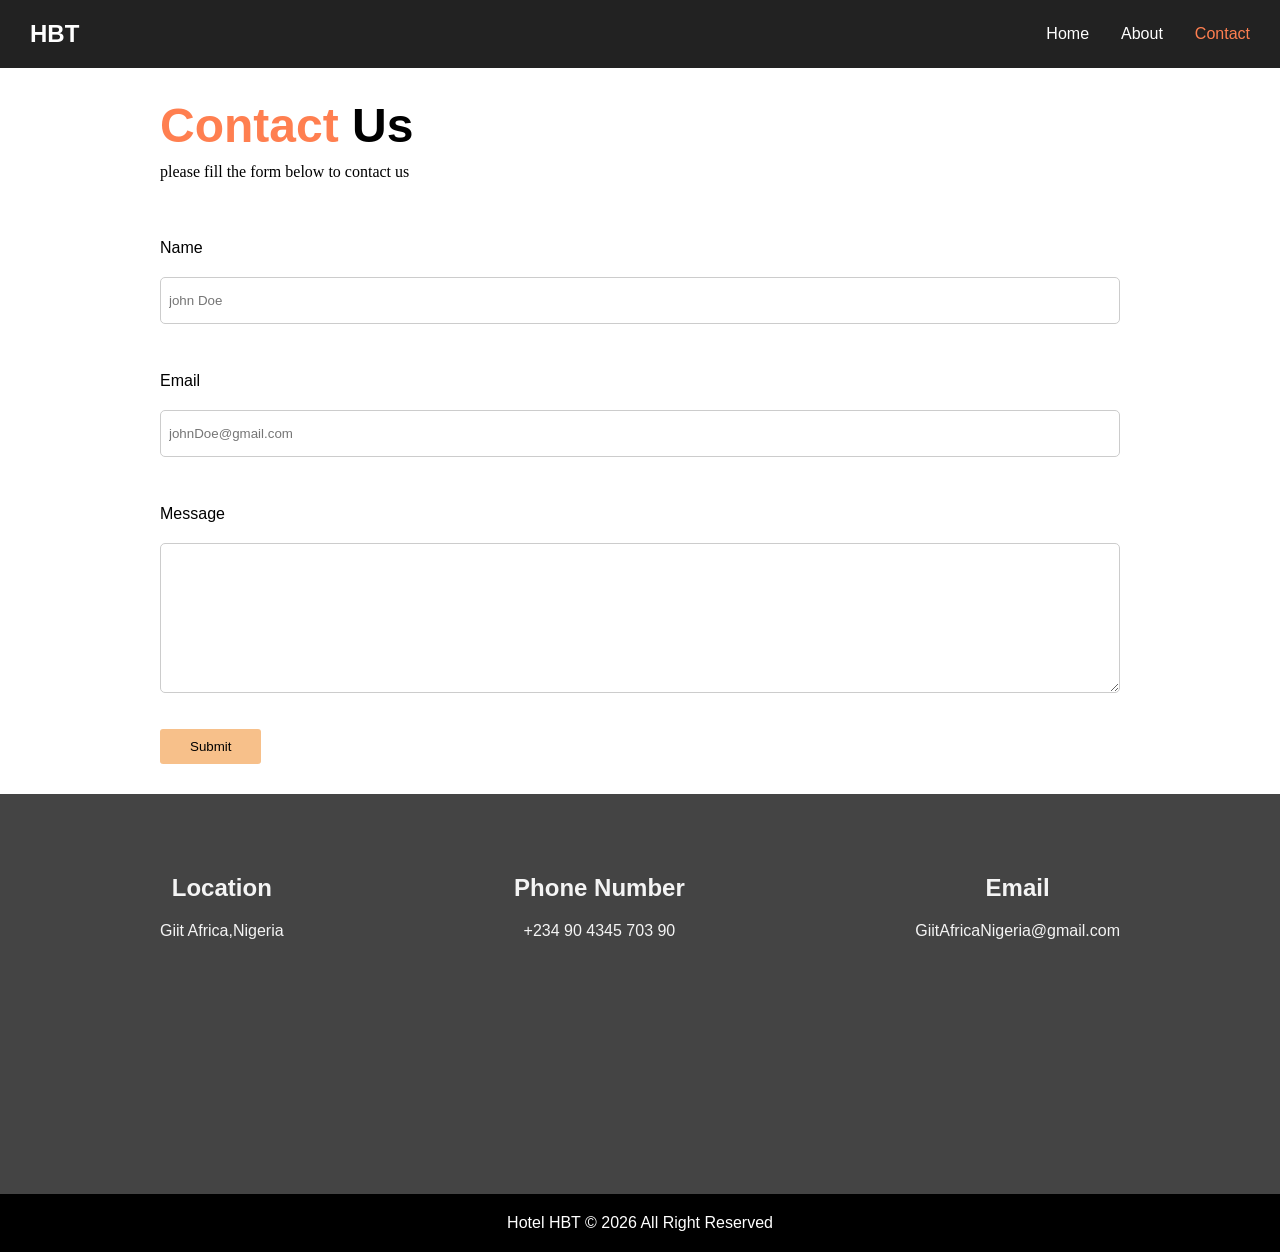
<file: contact.html>
<!doctype html>
<html lang="en">
  <head>
    <meta charset="UTF-8" />
    <meta name="viewport" content="width=device-width, initial-scale=1.0" />
    <link rel="stylesheet" href="/css/index.css" />
    <link
      rel="stylesheet"
      href="/css/media.css"
      media="screen and (max-width:768px)"
    />
    <link rel="preload" href="/images/hompageImag.jpg" />
    <title>Hotel Website | Contact</title>
  </head>
  <style></style>
  <body>
    <main id="main">
      <!-- Navbar -->
      <nav class="navbar">
        <h1 class="logo">HBT</h1>
        <ul id="Links">
          <li class="link home-link">
            <a href="/index.html">Home</a>
          </li>
          <li class="link about-link"><a href="/about.html">About</a></li>
          <li class="link contact-link">
            <a href="/contact.html" class="home">Contact</a>
          </li>
        </ul>
      </nav>

      <section id="contact">
        <h1><span>Contact</span> Us</h1>
        <p>please fill the form below to contact us</p>

        <form class="form-wrap">
          <div class="form-group form-name">
            <label for="name">Name</label>
            <input type="text" placeholder="john Doe" />
          </div>

          <div class="form-group form-email">
            <label for="email">Email</label>
            <input type="email" placeholder="johnDoe@gmail.com" />
          </div>

          <div class="form-group form-message">
            <label for="message">Message</label>
            <textarea name="message" id="message"></textarea>
          </div>

          <button type="submit" class="btn bg-primary">Submit</button>
        </form>
      </section>

      <section id="contact-info">
        <div class="container">
          <div class="box">
            <h1>Location</h1>
            <p>Giit Africa,Nigeria</p>
          </div>

          <div class="box">
            <h1>Phone Number</h1>
            <p>+234 90 4345 703 90</p>
          </div>

          <div class="box">
            <h1>Email</h1>
            <p>GiitAfricaNigeria@gmail.com</p>
          </div>
        </div>
      </section>
      <!-- Footer -->
      <footer id="footer">
        <p>Hotel HBT &copy; 2026 All Right Reserved</p>
      </footer>
    </main>
  </body>
</html>
</file>
<file: css/index.css>
* {
  padding: 0;
  margin: 0;
  box-sizing: border-box;
}

/* Utilities */

body {
  font-family: Arial, Helvetica, sans-serif;
}

a {
  text-decoration: none;
}

li {
  list-style: none;
}

img {
  width: 100%;
}

span {
  color: coral;
}

input:focus,
textarea:focus {
  outline: none;
}
.btn {
  padding: 10px 20px;
  border: none;
  cursor: pointer;
  z-index: 1;
  border-radius: 3px;
}

.btn-light {
  backgroud: #f4f4f4;
  color: #111;
}
.bg-primary {
  background: #f7c08a;
  padding: 10px 30px;
  margin-top: 2rem;
}

.btn-light:hover {
  background: coral;
  color: #ccc;
}

.btn-light a {
  color: #111;
}

.btn-light a:hover {
  color: #f4f4f4;
}

/* Navbar */
.logo {
  color: white;
}
.navbar {
  display: flex;
  justify-content: space-between;
  align-items: center;
  padding: 20px 30px;
  background-color: #222;
}
#Links {
  display: flex;
  align-items: center;
  text-align: center;
  gap: 2rem;
}
.link a {
  color: white;
}
.link a:hover {
  color: coral;
}
a.home {
  color: coral;
}
/* Header */
#main-haeder {
  position: relative;
  background: url(../images/hompageImag.jpg) no-repeat center center/cover;
  height: 80vh;
}

#main-haeder::before {
  content: "";
  background: rgba(0, 0, 0, 0.3);
  position: absolute;
  height: 100%;
  width: 100%;
}
.header-content h1 {
  font-family: "Times New Roman", Times, serif;
  font-size: 4rem;
  font-weight: 800;
  z-index: 1;
}
.header-content p {
  font-size: 15px;
  color: #f4f4f4;
  z-index: 1;
}
.header-content {
  display: flex;
  flex-direction: column;
  justify-content: center;
  align-items: center;
  padding-top: 12rem;
  color: white;
  gap: 2rem;
  z-index: 1;
}

.header-content span {
  color: red;
}

/* About Section */

#About .about-container {
  display: flex;
  justify-content: center;
  align-items: center;
  width: 100%;
}

#About .about-image {
  height: 400px;
  overflow: hidden;
  width: 50%;
}

#About .about-content {
  display: flex;
  flex-direction: column;
  justify-content: center;
  align-items: center;
  text-align: center;
  gap: 1.5rem;
  background-color: black;
  height: 400px;
  width: 50%;
  color: white;
  padding: 10px;
}

.about-content h1 {
  font-size: 2.5rem;
  font-family: Georgia, "Times New Roman", Times, serif;
}
.about-content p {
  font-size: 15px;
  color: #f4f4f4;
}

/*We We Do */
#What-We-Do {
  display: flex;
  justify-content: center;
  align-items: center;
  height: 100%;
}
.card {
  display: flex;
  flex-direction: column;
  justify-content: center;
  align-items: center;
  text-align: center;
  backgroud-color: #f4f4f4;
  padding: 50px;
  height: 400px;
  gap: 2rem;
}

.box-2 {
  background-color: #f7c08a;
}

.card p {
  font-family: "Segoe UI", Tahoma, Geneva, Verdana, sans-serif;
  font-weight: 400;
}

/* About Page Styling */
#about {
  max-width: 960px;
  margin: 30px auto;
}

#about .about-container {
  display: flex;
  gap: 5rem;
  justify-content: center;
  align-items: center;
}

#about .about-left img {
  height: 300px;
  width: 300px;
  border-radius: 50%;
}

#about .about-right h1 {
  font-family: Georgia, "Times New Roman", Times, serif;
  font-size: 3rem;
  padding-bottom: 1rem;
}

#about .about-right p {
  color: #444444c5;
}

/* Review Section */
#review {
  background: url("../images/AboutPage.jpg") no-repeat center center/cover;
  height: 100vh;
}
#review .review-container {
  display: flex;
  flex-direction: column;
  justify-content: center;
  align-items: center;
  gap: 2rem;
  padding-top: 6rem;
  max-width: 960px;
  margin: auto;
}

#review .review-container h1 {
  color: #f4f4f4;
  font-size: 3rem;
}
#review .review-content {
  display: flex;
  align-items: center;
  justify-content: center;
  background: #f7c08a;
  padding: 20px 30px;
  border-radius: 20px;
  opacity: 0.8;
  gap: 1.5rem;
}

#review .review-content img {
  width: 80px;
  height: 80px;
  border-radius: 50%;
}

/* Contact Page*/
#contact {
  max-width: 960px;
  margin: 30px auto;
}
#contact h1 {
  font-size: 3rem;
}
#contact p {
  padding: 10px 0;
  font-family: Georgia, "Times New Roman";
  font-weight: 400;
}

.form-group {
  margin-top: 3rem;
}

.form-group input,
.form-group textarea {
  width: 100%;
  padding: 15px 8px;
  border-radius: 5px;
  margin-top: 20px;
  border: 1px solid #ccc;
}

.form-group textarea {
  height: 150px;
}

/* Contact Information */
#contact-info {
  padding: 50px;
  background: #444;
  color: #f4f4f4;
  height: 400px;
}

#contact-info .container {
  display: flex;
  justify-content: space-between;
  align-items: center;
  text-align: center;
  max-width: 960px;
  margin: 30px auto;
}
#contact-info .box h1 {
  padding-bottom: 20px;
}
#footer {
  background: black;
  padding: 20px;
  color: white;
  text-align: center;
}
</file>
<file: css/media.css>
/* Header */
.header-content h1 {
  font-size: 3.5rem;
  z-index: 1;
}
.header-content p {
  max-width: 400px;
  text-align: center;
}

/* About Section */
#About .about-container {
  flex-direction: column;
}

#About .about-image {
  background: #222;
  height: 100%;
  width: 100%;
}

#About .about-content {
  height: 100%;
  width: 100%;
  padding-bottom: 30px;
}

/*We We Do */
#What-We-Do {
  flex-direction: column;
}

/* About Page Styling */
#about .about-container {
  padding: 30px;
  flex-direction: column;
}

#about .about-right p {
  text-align: center;
}

/* Review Section */
#review .review-container {
  padding: 30px;
}

/* Contact Page*/
#contact {
  padding: 30px;
}

/* Contact Information */
#contact-info {
  height: 600px;
}
#contact-info .container {
  flex-direction: column;
}
#contact-info .box {
  padding: 40px 0;
  border-bottom: 1px solid #ccc;
  width: 100%;
}
#contact-info .box h1 {
  padding-bottom: 10px;
}
</file>
